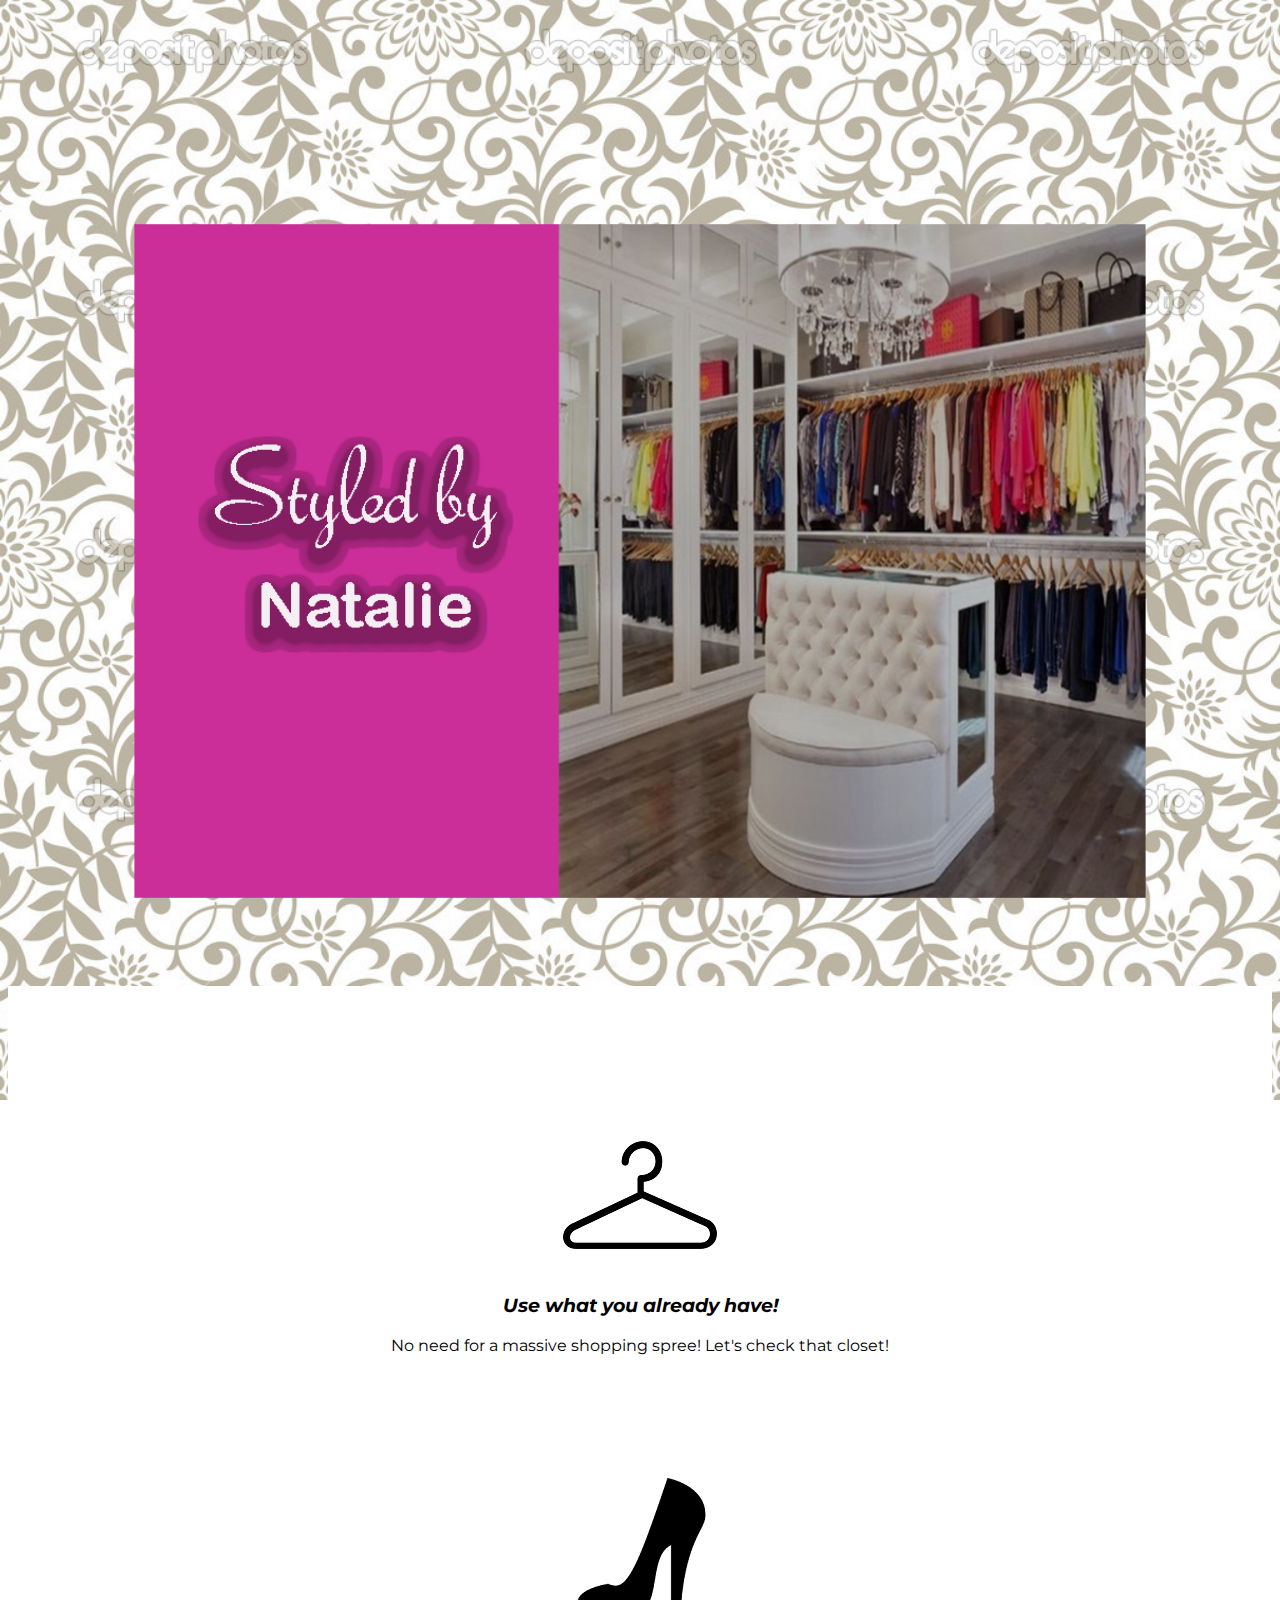
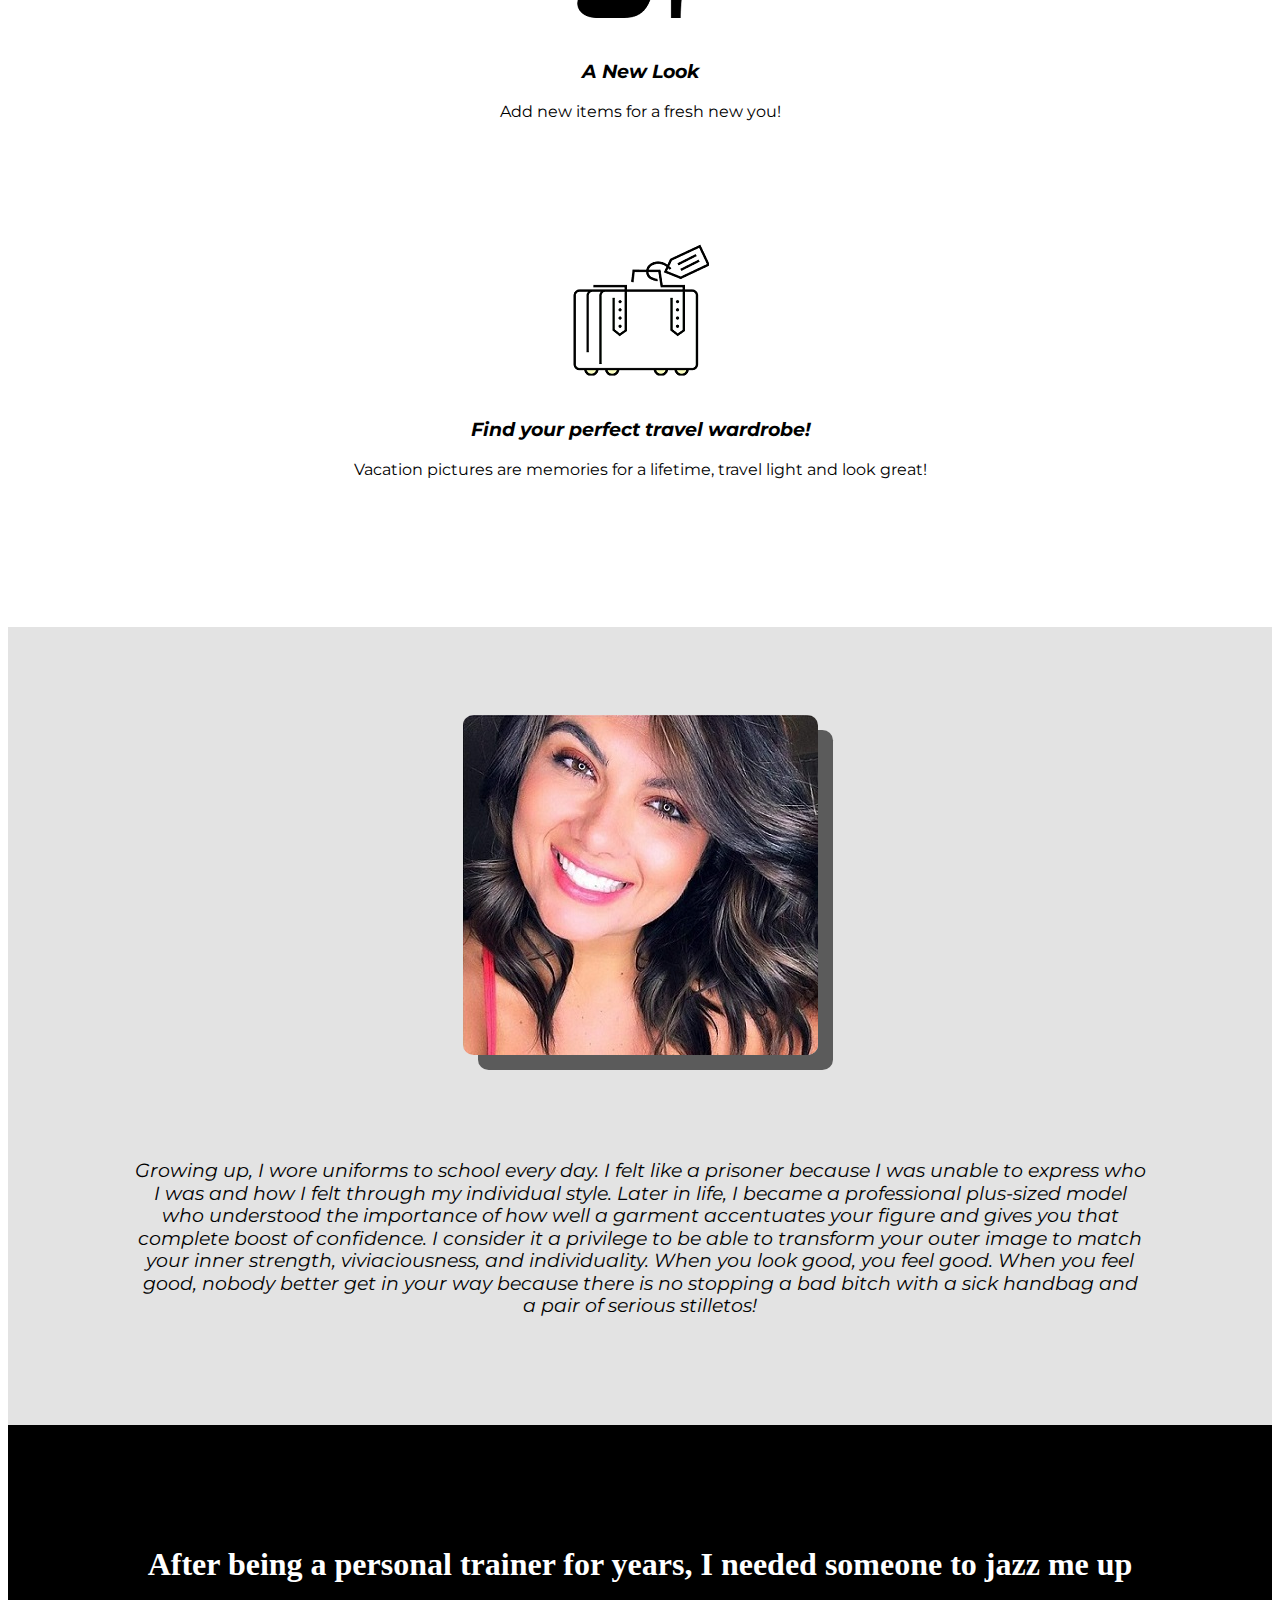
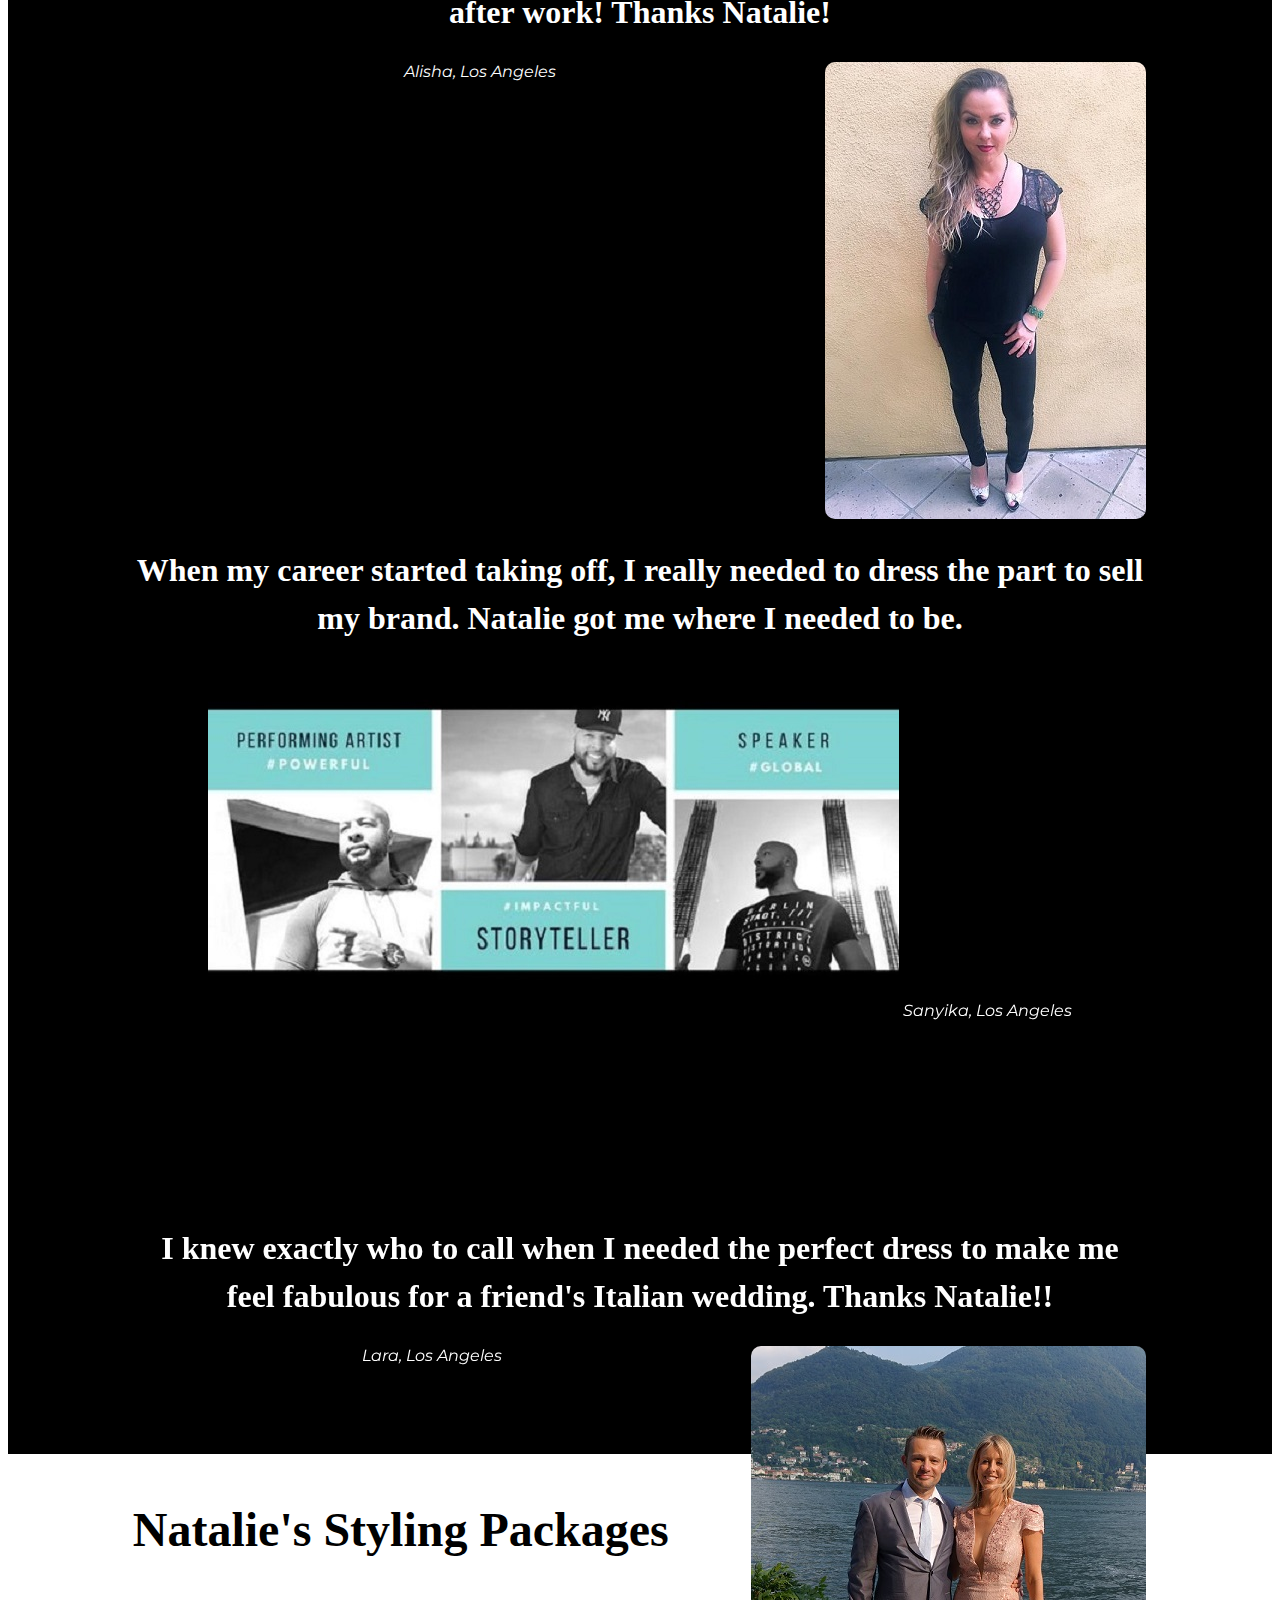
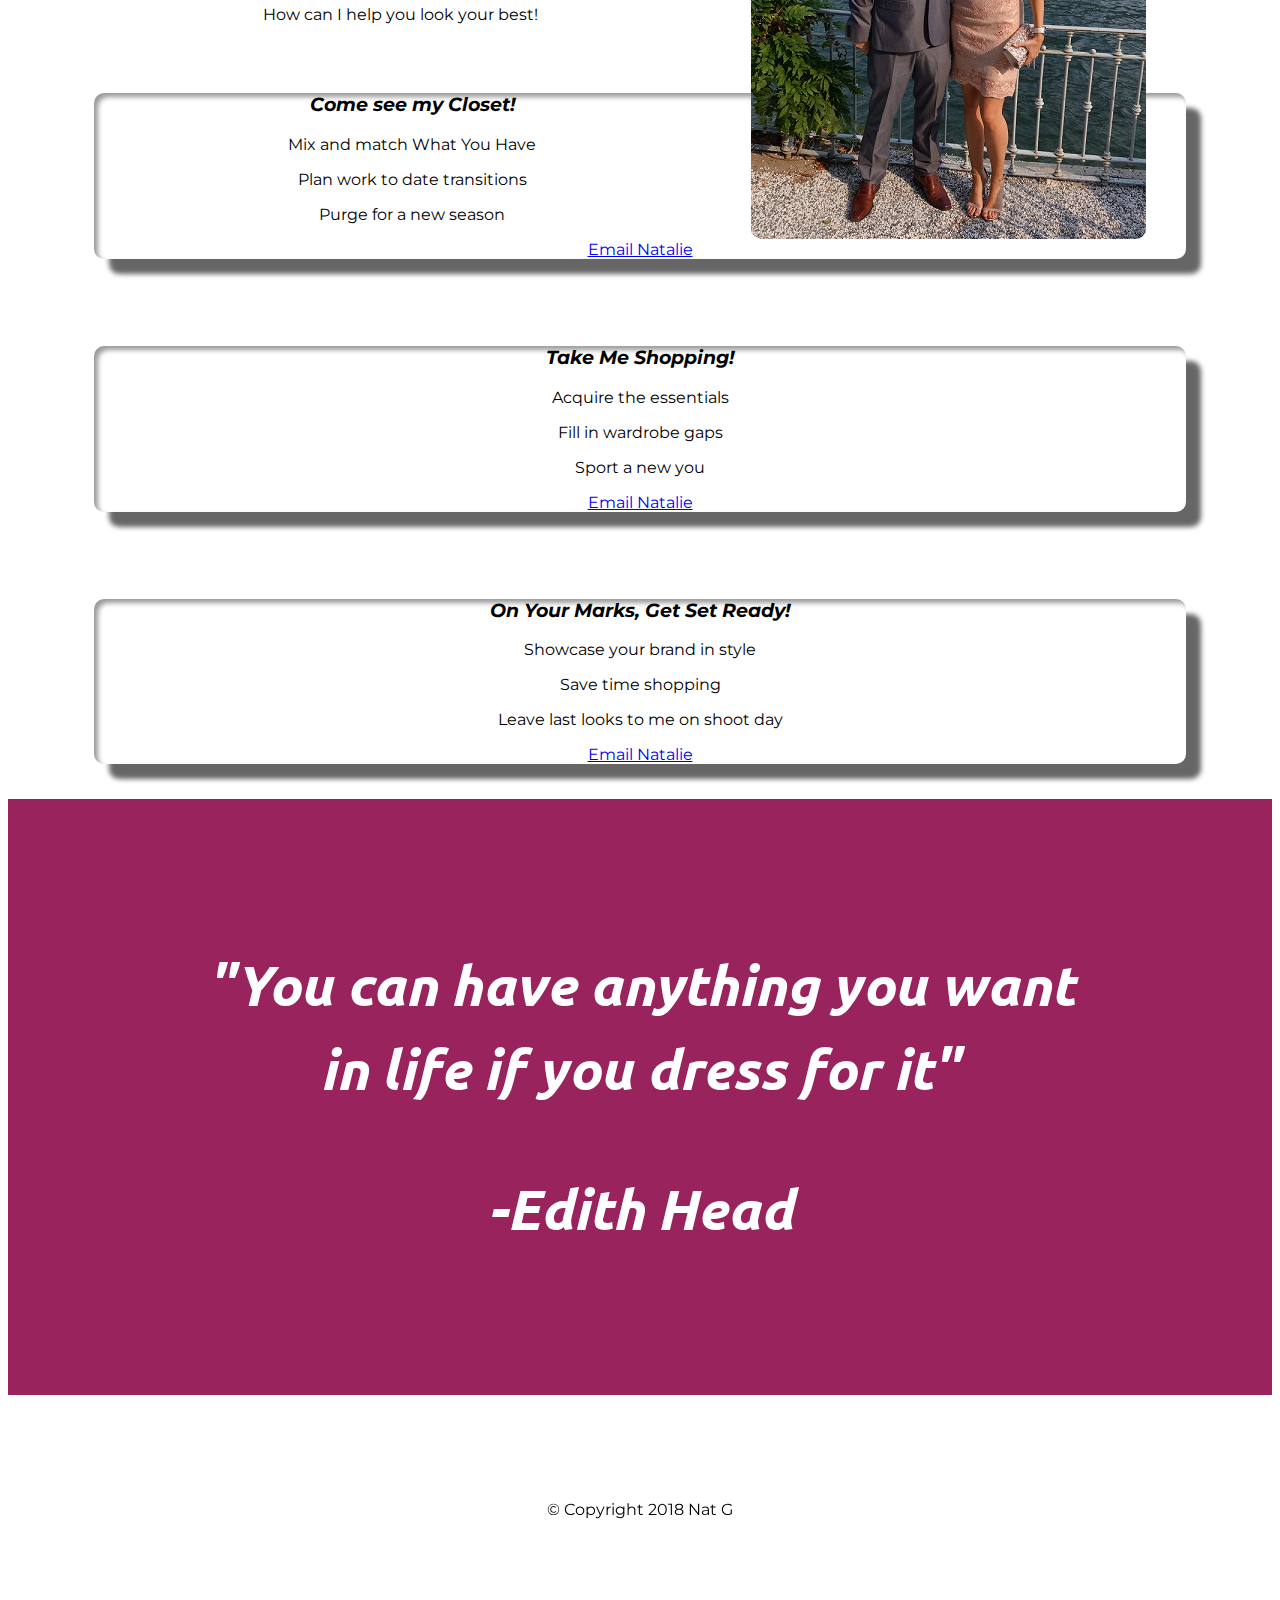
<file: index.html>
<!DOCTYPE html>
<html>

<head>
  <meta charset="utf-8">
  <title>Let Natalie Style You!</title>
  <link href="https://fonts.googleapis.com/css?family=Montserrat:400,900|Ubuntu" rel="stylesheet">
  <link rel="stylesheet" href="https://stackpath.bootstrapcdn.com/bootstrap/4.2.1/css/bootstrap.min.css" integrity="sha384-GJzZqFGwb1QTTN6wy59ffF1BuGJpLSa9DkKMp0DgiMDm4iYMj70gZWKYbI706tWS" crossorigin="anonymous" />
  <link rel="stylesheet" href="https://use.fontawesome.com/releases/v5.7.0/css/all.css" integrity="sha384-lZN37f5QGtY3VHgisS14W3ExzMWZxybE1SJSEsQp9S+oqd12jhcu+A56Ebc1zFSJ" crossorigin="anonymous">
  <link rel="stylesheet" href="css/styles.css">
  <link rel="icon" href="Images/theshoe.png">
  <script src="https://code.jquery.com/jquery-3.3.1.slim.min.js" integrity="sha384-q8i/X+965DzO0rT7abK41JStQIAqVgRVzpbzo5smXKp4YfRvH+8abtTE1Pi6jizo" crossorigin="anonymous"></script>
  <script src="https://cdnjs.cloudflare.com/ajax/libs/popper.js/1.14.6/umd/popper.min.js" integrity="sha384-wHAiFfRlMFy6i5SRaxvfOCifBUQy1xHdJ/yoi7FRNXMRBu5WHdZYu1hA6ZOblgut" crossorigin="anonymous"></script>
  <script src="https://stackpath.bootstrapcdn.com/bootstrap/4.2.1/js/bootstrap.min.js" integrity="sha384-B0UglyR+jN6CkvvICOB2joaf5I4l3gm9GU6Hc1og6Ls7i6U/mkkaduKaBhlAXv9k" crossorigin="anonymous"></script>
  <meta name="viewport" content="width=device-width, intial-scale=1.0">
</head>

<body>

  <section id="navnatalie">
  <!-- **Navbar** -->
  <nav class="navbar navbar-expand-sm navbar-dark">
    <button class="navbar-toggler" type="button" data-toggle="collapse" data-target="#navbarTogglerDemo02" aria-controls="navbarTogglerDemo02" aria-expanded="false" aria-label="Toggle navigation"><span class="navbar-toggler-icon"></span>
    </button>
    <div class="collapse navbar-collapse" id="navbarTogglerDemo02">
      <ul class="navbar-nav ml-auto">
        <li class="nav-item">
          <a class="nav-link" href="contact-me.html">Contact</a>
        </li>
        <li class="nav-item">
          <a class="nav-link" href="#pricing">Packages</a>
        </li>
        <li class="nav-item">
          <a class="nav-link" href="#Meet-Natalie">Meet Natalie</a>
        </li>
      </ul>
    </div>
  </nav>
  </section>

    <!--**WHEN NOT USING PHOTOSHOP BRAND IMAGE**
    <div class="row">
      <div class="col-lg-5">
        <h1 class="Natalietitle">Styled by Natalie</h1>
      </div>
      <div class="col-lg-7">
        <img class="closet-img" src="images/closet.jpg" alt="closet">
      </div>
   </div>
    -->

 <section id="Brandimage">
   <img class="bg" src="Images/fancy.jpg" alt="fancy background" />
   <div class="Nataliebranding">
     <img class="Natalie-branding-img" src="Images/Natalie-branding-crop2.png" alt="Natalie-logo" />
     <img class="NatLogo2" src="Images/NatLogo2.png" alt="Natalie-logo" />
   </div>
</section>

<!--Features-->

  <section id="features">
  <div class="row">
      <div class="feature-box col-lg-4">
        <img class="hanger" src="Images/hanger.png" alt="clothes hanger" />
        <h3>Use what you already have!</h3>
        <p>No need for a massive shopping spree! Let's check that closet!</p>
      </div>
      <div class="feature-box col-lg-4">
        <img class="shoe" src="Images/theshoe.png" alt="high heel shoe" />
        <h3>A New Look</h3>
        <p>Add new items for a fresh new you!</p>
      </div>
      <div class="feature-box col-lg-4">
        <img class="suitcase" src="Images/suitcase.png" alt="suitcases" />
        <h3>Find your perfect travel wardrobe!</h3>
        <p>Vacation pictures are memories for a lifetime, travel light and look great!</p>
      </div>
    </div>
  </section>

  <!-- Meet Natalie -->

  <section id="Meet-Natalie">
    <div class="Intro">
      <img class="intro-natalie" src="Images/Natmain.jpg" alt="natalie" />
      <h3 class="bio">Growing up, I wore uniforms to school every day. I felt like a prisoner because I was unable to express who I was and how I felt through my individual style. Later in life, I became a professional plus-sized model who understood the importance of how well a garment accentuates your figure and gives you that complete boost of confidence. I consider it a privilege to be able to transform your outer image to match your inner strength, viviaciousness, and individuality. When you look good, you feel good. When you feel good, nobody better get in your way because there is no stopping a bad bitch with a sick handbag and a pair of serious stilletos!</h3>
    </div>
  </section>

  <!-- Testimonials -->

  <section id="testimonials">
    <div id="testimonial-carousel" class="carousel slide" data-ride="carousel">
      <div class="carousel-inner">
        <div class="carousel-item active">
          <h2 class="testimonialtext col-md-6 col-sm-12">After being a personal trainer for years, I needed someone to jazz me up after work! Thanks Natalie!</h2>
          <img class="Alishatestimonial-image" src="Images/Alisha.jpg" alt="Girl dressed in black">
          <em class="Namecorrect">Alisha, Los Angeles</em>
        </div>
        <div class="carousel-item">
          <h2 class="testimonialtext">When my career started taking off, I really needed to dress the part to sell my brand. Natalie got me where I needed to be.</h2>
          <img class="Sanyikatestimonial-image" src="Images/Sanyika2.jpg" alt="Styled man">
          <em>Sanyika, Los Angeles</em>
        </div>
        <div class="carousel-item">
          <h2 class="testimonialtext col-md-6 col-sm-12">I knew exactly who to call when I needed the perfect dress to make me feel fabulous for a friend's Italian wedding. Thanks Natalie!!</h2>
          <img class="Italy" src="Images/Italy.jpg" alt="couple on vacation">
          <em class="Namecorrect">Lara, Los Angeles</em>
        </div>
      </div>
      <a class="carousel-control-prev" href="#testimonial-carousel" role="button" data-slide="prev">
        <span class="carousel-control-prev-icon"></span>
      </a>
      <a class="carousel-control-next" href="#testimonial-carousel" role="button" data-slide="next">
        <span class="carousel-control-next-icon"></span>
      </a>
    </div>
    </div>
  </section>

<!-- Pricing -->

  <section id="pricing">
  <h2 class="nat-prices">Natalie's Styling Packages</h2>
    <p>How can I help you look your best!</p>
    <div class="row">
      <div class="pricing-column col-lg-4 col-md-6">
        <div class="card">
          <div class="card-header">
            <h3>Come see my Closet!</h3>
          </div>
          <div class="card-body">
            <p>Mix and match What You Have</p>
            <p>Plan work to date transitions</p>
            <p>Purge for a new season</p>
            <!-- <button class="btn btn-lg btn-block btn-dark" type="button">Email Natalie</button> -->
            <a class="btn btn-lg btn-block btn-dark" href="contact-me.html">Email Natalie</a>
          </div>
        </div>
      </div>
      <div class="pricing-column col-lg-4 col-md-6">
        <div class="card">
          <div class="card-header">
            <h3>Take Me Shopping!</h3>
          </div>
          <div class="card-body">
            <p>Acquire the essentials</p>
            <p>Fill in wardrobe gaps</p>
            <p>Sport a new you</p>
              <a class="btn btn-lg btn-block btn-dark" href="contact-me.html">Email Natalie</a>
          </div>
        </div>
      </div>
      <div class="pricing-column col-lg-4">
        <div class="card">
          <div class="card-header">
            <h3>On Your Marks, Get Set Ready!</h3>
          </div>
          <div class="card-body">
            <p>Showcase your brand in style</p>
            <p>Save time shopping</p>
            <p>Leave last looks to me on shoot day</p>
            <a class="btn btn-lg btn-block btn-dark" href="contact-me.html">Email Natalie</a>
          </div>
        </div>
      </div>
    </div>

  </section>

<!-- Call to Action -->

  <section id="cta">

    <h3 class="cta-heading">"You can have anything you want in life if you dress for it"</h3>
    <h3 class="cta-heading">-Edith Head</h3>


  </section>


  <!-- Footer -->

  <footer id="footer">

    <p class="copyright">© Copyright 2018 Nat G</p>

  </footer>


</body>

</html>
</file>
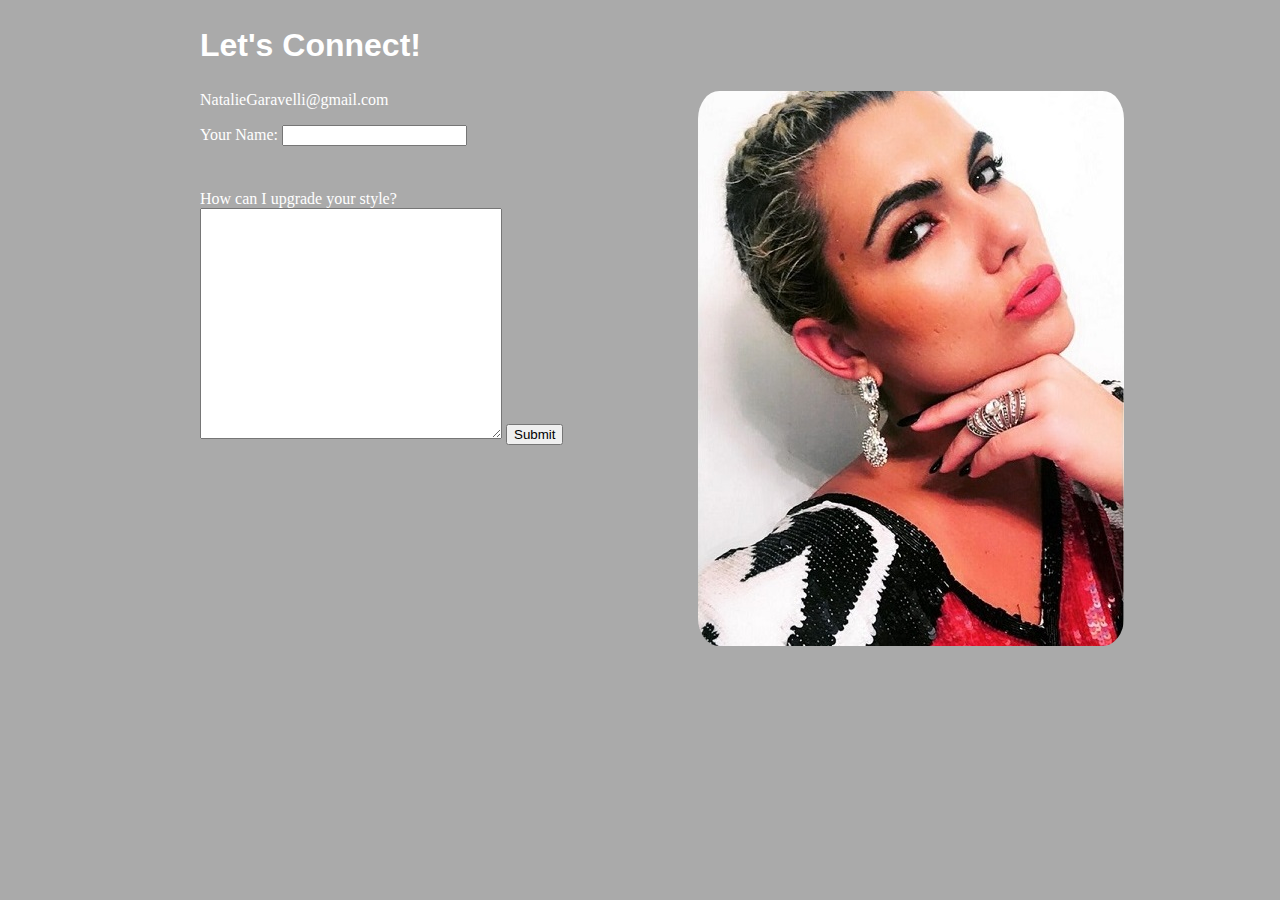
<file: contact-me.html>
<!DOCTYPE html>
<html>

<head>
  <meta charset="utf-8">
  <meta name="viewport" content="width=device-width, intial-scale=1">
  <title>Send Me a Hello</title>
  <link rel="stylesheet" href="css/styles.css">
  <link rel="icon" href="Images/theshoe.png"
</head>

<body class="contactpage">
  <div class="container-fluid">
    <div class="row">
      <div class="col-lg-6">
        <h1 class="connectheading">Let's Connect!</h1>
      </div>
      <div class="col-lg-6 floatingpic">
        <img class="contactpic" src="Images/Contact.jpg" alt="Natalie Headshot" />
      </div>
      <div class="col-lg-6">
        <p class="email">
          NatalieGaravelli@gmail.com
        </p>
      </div>
      <div class="form col-lg-6">
        <form class="form" action="mailto: NatalieGaravelli@gmail.com" method="post" enctype="text/plain">
          <label class="label">Your Name:</label>
          <input class="input" type="text" name="" value=""><br />
      </div>
      <div class="second col-lg-6" <label class="label">How can I upgrade your style?</label><br />
        <textarea class="textarea" name="" rows="15" cols="35"></textarea>
        <input class="input" type="submit" name="">
      </div>
      </form>
      </div>
    </div>
  </div>
</body>

</html>
</file>
<file: css/styles.css>
#navnatalie {background-color: #99235c;color: white;}

/* Body Text*/
body {font-family: "montserrat";}

h1 {font-family: "arial";
    font-size: 2rem;
    font-weight: 900;
    line-height: 1.5;}

h2 {font-family: "Montserrat-bold";
    font-size: 3rem;
    line-height: 1.5;}

h3 {font-family: "Montserrat"; font-style: italic;}

p {color: black;}

.bio {line-height: 1.2em; font-weight: normal; font-family: Montserrat; margin-top: 10%;}

/*Branding background*/
img.bg {min-height: 100%;
    min-width: 1024px;
    width: 100%;
    height: auto;
    position: fixed;
    top: 0;
    left: 0;
    animation-name: fadeBounce;
    animation-duration: 2s;}

.Brandimage {position: relative;}
.Nataliebranding {position: relative;}
/* Bounce Animation*/
@keyframes fadeBounce {
  0% {opacity: 0;
      transform: translateY(-200%);
      }

 100% {opacity:1;
       transform: translateY(0);}
                      }

@keyframes fadeBounce2 {
  0% {opacity: 0;
      transform: translateY(-200%);
    }
  40% {
       transform: translateY(0);
     }
  55% {opacity:1;
       transform: translateY(-6px);}
  70% {opacity:1;
       transform: translateY(0);}
  85% {opacity:1;
       transform: translateY(-3px);}
  100% {opacity:1;
        transform: translateY(0);}
}
/*Navbar*/
.container-fluid {padding: 0;}
.navbar {padding 0 0 2rem;z-index: 1; background-color: #AAAAAA;}
.navbar-brand {font-family: "Ubuntu"; font-size: 2.5rem; font-weight: bold; padding-left: 0%; padding-top: 2%;}
.nav-item {padding: 0 10px;}
.nav-link {font-size: 1.5rem; font-family: "Montserrat-light"; font-weight: 1000;
           transition-property: color; transition-duration: 1s;}


/*--NOT BEING USED, PHOTOSHOP IMAGE INSTEAD
.Natalietitle {font-family: "Ubuntu"; font-size: 3rem; font-weight: bold; padding-top: 15%; padding-left: 20%;}
*/

/* images */
  /*NOT BEING USED, PHOTOSHOP IMAGE INSTEAD .closet-img {position: relative;} */
.Natalie-branding-img {max-width: 100%; height: auto; transform: scale(.8); position: relative; z-index: 1;}
.NatLogo2 {z-index: 2; position: absolute; top: 35%; left: 15%; animation-name: fadeBounce2; animation-duration: 1.2s; transition: linear; width: 25%; height: auto;}
.Alishatestimonial-image {float: right; border-radius: 10px;}
.Sanyikatestimonial-image {margin-left: auto; margin-right: auto; max-width: 100%; height: auto; border-radius: 25px;}
.Italy {float: right; margin-left: 2%; border-radius: 10px;}
.Namecorrect {display: inline-block;}

/*-Features*/
#features {padding: 7% 12%; background-color: white; position: relative;}
.feature-box {text-align: center; padding: 4.5%;}
.hanger {transition: all 1s;}
.shoe {padding: 20px; transition: all 1s;}
.suitcase {padding: 20px; transition: all 1s;}
.card-header {background-color: e3e3e3;}
.card {box-shadow: 15px 15px 5px rgba(0,0,0,.6), inset 4px 4px 5px rgba(0,0,0,.4); border-radius: 10px;}

.hanger:hover {transform: rotate(360deg);}
.shoe:hover {transform: rotate(360deg);}
.suitcase:hover {transform: rotate(360deg);}
/* Meet Natalie */
#Meet-Natalie {background-color: #e3e3e3; text-align: center; padding: 7% 10%; font-family: Montserrat-light; position: relative;}
.intro-natalie {border-radius: 3%; box-shadow: 15px 15px 0px rgba(0,0,0,.6); max-width: 100%; height: auto;}

/* **Testimonials** */
.testimonialtext {font-family: Montserrat-light; font-size: 2rem; display: inline-block;}
#testimonials {background-color: black; color: #fff; text-align: center; position: relative;}
.carousel-item {padding: 7% 10%;}

/* Pricing */
#pricing {padding-left: 5%; padding-right: 5%; margin-top: 0; text-align: center;}
.pricing-column {padding: 3% 2%;}


/*cta*/
#cta {background-color: #99235c; padding: 7% 15%; text-align: center; color: white; text-align: center; position: relative;}
.cta-heading {font-family: "ubuntu"; font-size: 3.5rem; line-height: 1.5;}

/*footer*/
#footer {padding: 7% 15%; text-align: center; position: relative;}

/*Media Quieries*/
@media screen and (max-width: 760px){
  .bio {font-size: 95%;}
    .cta-heading {font-size:95%;}
    .card {padding: 5%;}
} 


  /**** Contact Page ****/
.contactpage {background-color: #AAAAAA; color: white; padding-left: 15%; padding-right: 15%; position: relative;}
.contactpic {border-radius: 5%; padding-bottom: 0; padding-top: 0; margin-right: 10%; max-width: 100%;}
.connectheading {padding-top: 0;}
.form {display: inline; padding-bottom: 5%;}
.floatingpic {float: right; position: relative; top: 0; left: 5%; bottom: 0;}
.email {color: white;}
.second {padding-top: 5%;}
</file>
